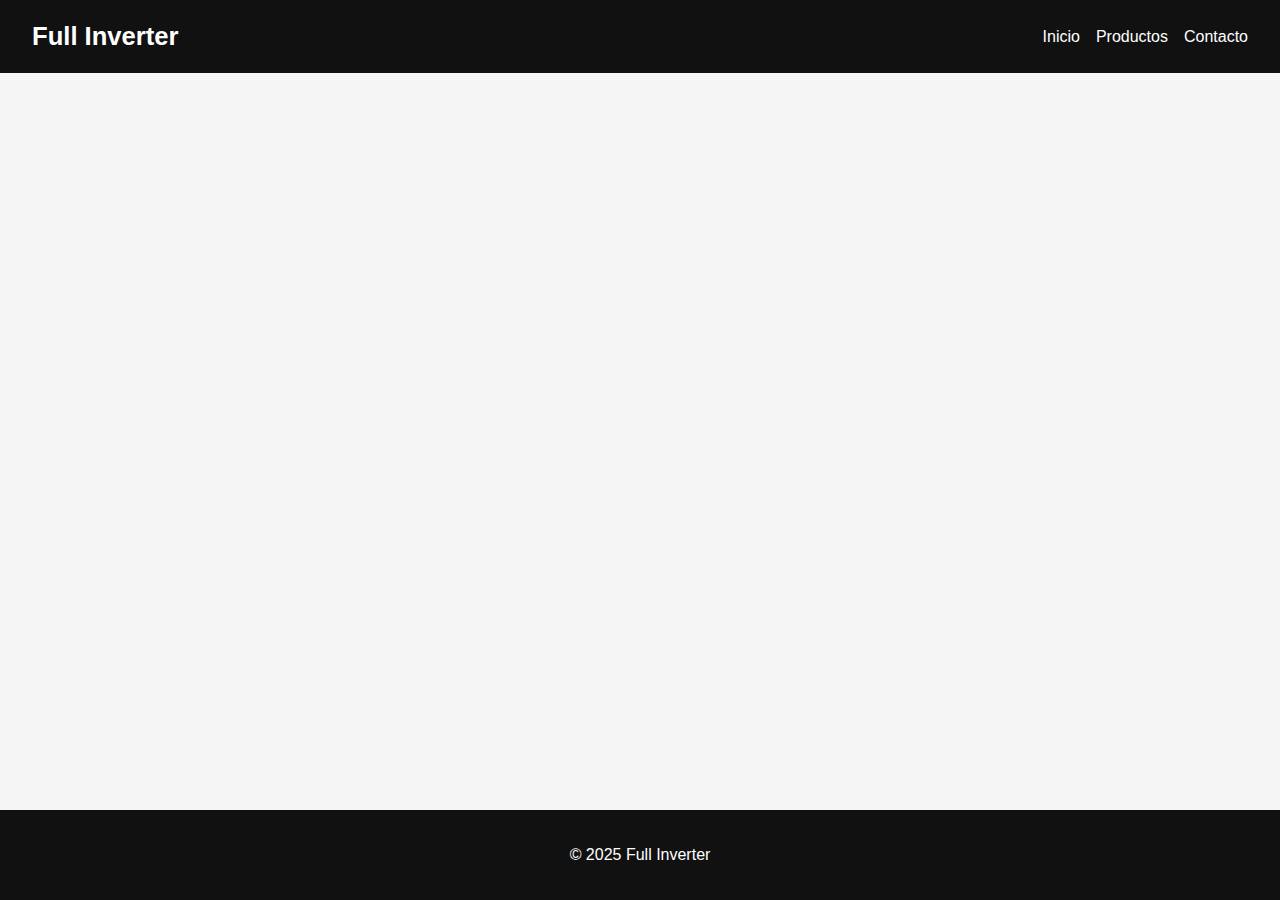
<file: contacto.html>
<!DOCTYPE html>
<html lang="en">
<head>
    <meta charset="UTF-8">
    <meta name="viewport" content="width=device-width, initial-scale=1.0">
    <link rel="stylesheet" href="./estilos/style.css">
    <title>Mi Tienda Store</title>
</head>
<body>
    <!-- Encabezado -->
  <header>
    <nav aria-label="Menú principal">
      <div class="nav-container">
        <h1 class="logo">Full Inverter </h1>
        <ul class="menu">
          <li><a href="index.html">Inicio</a></li>
          <li><a href="productos.html">Productos</a></li>
          <li><a href="contacto.html">Contacto</a></li>
        </ul>
      </div>
    </nav>
  </header>
    
    
    <main>
        <!-- Contacto -->
    <section id="contacto" class="contacto fade-in-up delay-4" aria-label="Formulario de contacto">
      <h2>Contactanos</h2>
      <form action="#" method="post">
        <label for="nombre">Nombre</label>
        <input type="text" id="nombre" name="nombre" required />

        <label for="email">Correo electrónico</label>
        <input type="email" id="email" name="email" required />

        <label for="mensaje">Mensaje</label>
        <textarea id="mensaje" name="mensaje" rows="5" required></textarea>

        <button type="submit">Enviar</button>
      </form>
    </section>
    </main>
    <!-- Pie de página -->
  <footer class="pie-pagina">
    <p>&copy; 2025 Full  Inverter </p>
  </footer>
    
</body>
</html>
</file>
<file: estilos/style.css>
/* Reset */
* {
  margin: 0;
  padding: 0;
  box-sizing: border-box;
}
body {
  font-family: 'Segoe UI', sans-serif;
  line-height: 1.6;
  background-color: #f5f5f5;
  color: #333;
}

/* Navegación */
header {
  
  background-color: #111;
  color: white;
  padding: 1rem 2rem;
}

.nav-container{
  display: flex;
  justify-content: space-between;
  align-items: center;
  
}

.logo {
  font-size: 1.6rem;
}
.menu {
  list-style: none;
  display: flex;
  gap: 1rem;
}
.menu li a {
  color: white;
  text-decoration: none;
  transition: color 0.3s;
}
.menu li a:hover {
  color: #ffca28;
}


/* Hero */
.hero {
  padding: 5rem 2rem;
  text-align: center;
  background: linear-gradient(to right, #00c6ff, #0072ff);
  color: white;
}
.hero span {
  color: #ffeb3b;
}

/* productos */
.productos {
  padding: 4rem 2rem;
  background-color: #fff;
  
}
.productos h2 {
  text-align: center;
  margin-bottom: 2rem;
}
.galeria-productos {
  display: grid;
  gap: 2rem;
  grid-template-columns: repeat(auto-fit, minmax(250px, 1fr));
  
}
.productos {
  background-color: #f0f0f0;
  padding: 1.5rem;
  border-radius: 8px;
  box-shadow: 0 0 10px rgba(0,0,0,0.05);
  transition: transform 0.3s ease;
  cursor: pointer;
}
.productos img {
  width: 100%;
  border-radius: 8px;
  transition: transform 0.3s ease;
  display: block;
  margin-bottom: 1rem;
}
.productos:hover {
  transform: scale(1.05);
}
.productos:hover img {
  transform: scale(1.05);
}
.productos a {
  display: inline-block;
  margin-top: 0.5rem;
  background-color: #24292e;
  color: #fff;
  padding: 0.4rem 0.8rem;
  border-radius: 4px;
  text-decoration: none;
  font-size: 0.9rem;
  transition: background 0.3s;
}
.productos a:hover {
  background-color: #444;
}

/* ofrecemos */
.ofrecemos {
  padding: 4rem 2rem;
  background-color: #fff;
}
.ofrecemos h2 {
  text-align: center;
  margin-bottom: 2rem;
}
.lista-ofrecemos {
  max-width: 600px;
  margin: auto;
  list-style: none;
  display: flex;
  flex-wrap: wrap;
  justify-content: center;
  gap: 1rem;
  padding-left: 0;
}
.lista-ofrecemos li {
  background-color: #0072ff;
  color: white;
  padding: 0.7rem 1.2rem;
  border-radius: 20px;
  font-weight: 600;
  font-size: 1rem;
  box-shadow: 0 3px 6px rgba(0,114,255,0.4);
  transition: background-color 0.3s;
  cursor: pointer;
}
.lista-ofrecemos li:hover {
  background-color: #005ecc;
}

/* Contacto */
.contacto {
  padding: 4rem 2rem;
  background-color: #f4f4f4;
}
.contacto h2 {
  text-align: center;
  margin-bottom: 2rem;
}
form {
  max-width: 600px;
  margin: auto;
  display: flex;
  flex-direction: column;
  gap: 1rem;
}
input, textarea {
  padding: 0.8rem;
  font-size: 1rem;
  border: 1px solid #ccc;
  border-radius: 5px;
}
button {
  padding: 0.8rem;
  font-size: 1rem;
  background-color: #0072ff;
  color: #fff;
  border: none;
  border-radius: 5px;
  cursor: pointer;
}
button:hover {
  background-color: #005ecc;
}
.precio-producto{
  margin-left: 70%;
  color: green;
}

/* Footer */
footer {
  background-color: #111;
  color: white;
  text-align: center;
  padding: 2rem 1rem;
}
.pie-pagina{
  position: absolute;
  width: 100%;
  bottom: 0%;
}

/* Animaciones */
@keyframes fadeSlideUp {
  0% {
    opacity: 0;
    transform: translateY(30px);
  }
  100% {
    opacity: 1;
    transform: translateY(0);
  }
}
.fade-in-up {
  animation: fadeSlideUp 1s ease-out forwards;
  opacity: 0;
}
.delay-1 { animation-delay: 0.3s; }
.delay-2 { animation-delay: 0.6s; }
.delay-3 { animation-delay: 0.9s; }
.delay-4 { animation-delay: 1.2s; }

/* Responsive */
@media (max-width: 768px) {
  .menu, .nav-container {
    flex-direction: column;
    gap: 1.5rem;
   
  }
  .galeria-productos {
    grid-template-columns: 1fr;
  }
}
</file>
